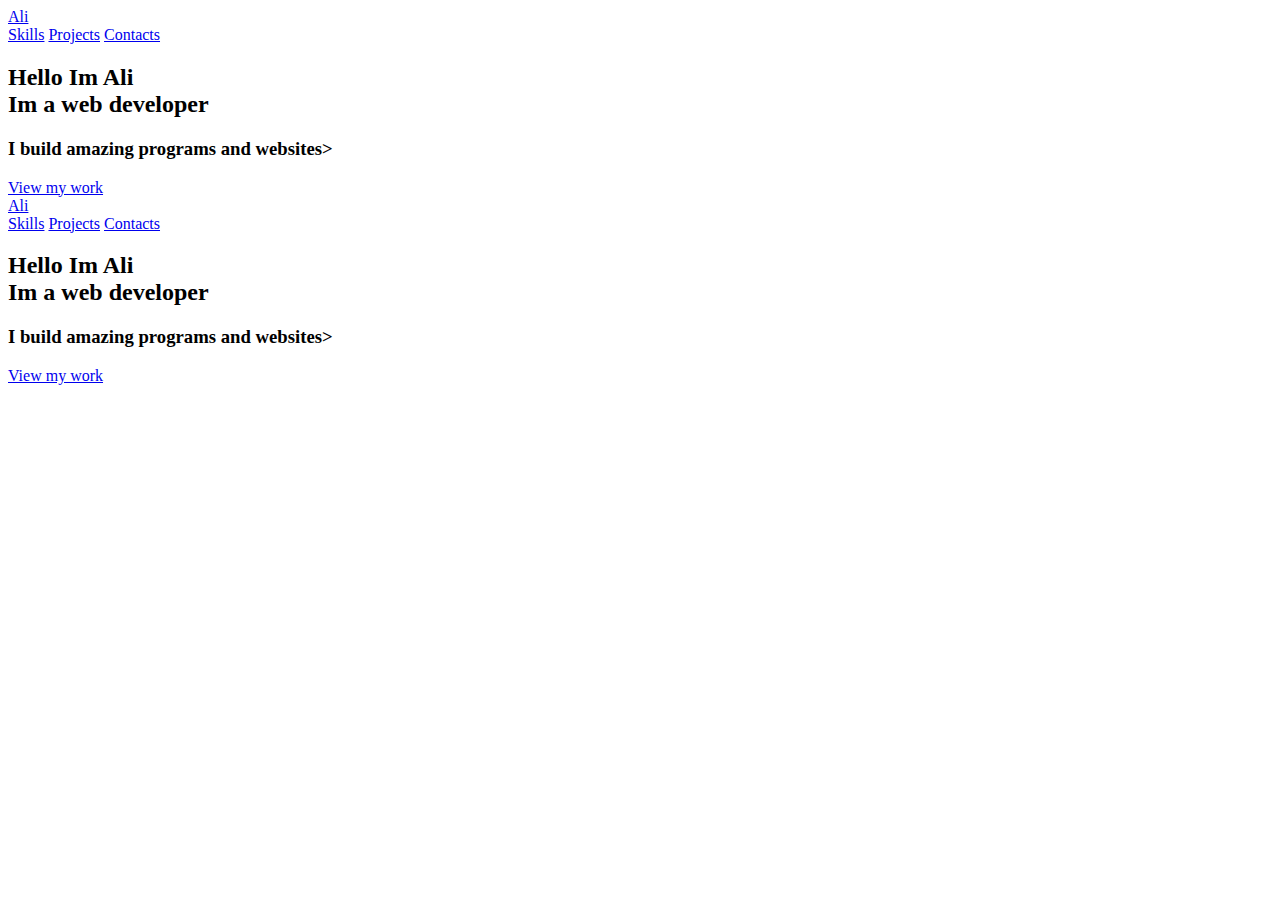
<file: s9.html>
<!DOCTYPE html> 
<html>
    <head>
        <title>Portfolio</title>
        <link rel="stylesheet" href="styles.css">
        <link rel="stylesheet" href="#"> 
    </head>  
    <body> 
        <header> 
            <a href="#" class="logo">Ali</a>
            <nav class="navigation">
                <a href="#">Skills</a>
                <a href="#">Projects</a>
                <a href="#">Contacts</a>
            </nav>    
        </header>
        <section class="main">
            <div>
                <h2>Hello Im Ali<br><span>Im a web developer</span></h2>
                <h3>I build amazing programs and websites></h3>
                <a href="#projects" class="main-btn">View my work</a>
                <div class="social-icons">
                    <a href="#"><i class="fa-brands fa-linkedin"></i></a>
                    <a href="#"><i class="fa-brands fa-square-x-twitter"></i></a>
                    <a href="#"><i class="fa-brands fa-square-instagram"></i></a>
                    <a href="https://www.youtube.com/"><i class="fa-brands fa-youtube"></i></a>
                </div>    
            </div>
        </section>    
    </body>         
</html><!DOCTYPE html> 
<html>
    <head>
        <title>Portfolio</title>
        <link rel="stylesheet" href="styles.css">
        <link rel="stylesheet" href="#"> 
    </head>  
    <body> 
        <header> 
            <a href="#" class="logo">Ali</a>
            <nav class="navigation">
                <a href="#">Skills</a>
                <a href="#">Projects</a>
                <a href="#">Contacts</a>
            </nav>    
        </header>
        <section class="main">
            <div>
                <h2>Hello Im Ali<br><span>Im a web developer</span></h2>
                <h3>I build amazing programs and websites></h3>
                <a href="#projects" class="main-btn">View my work</a>
                <div class="social-icons">
                    <a href="#"><i class="fa-brands fa-linkedin"></i></a>
                    <a href="#"><i class="fa-brands fa-square-x-twitter"></i></a>
                    <a href="#"><i class="fa-brands fa-square-instagram"></i></a>
                    <a href="https://www.youtube.com/"><i class="fa-brands fa-youtube"></i></a>
                </div>    
            </div>
        </section>    
    </body>         
</html>
</file>
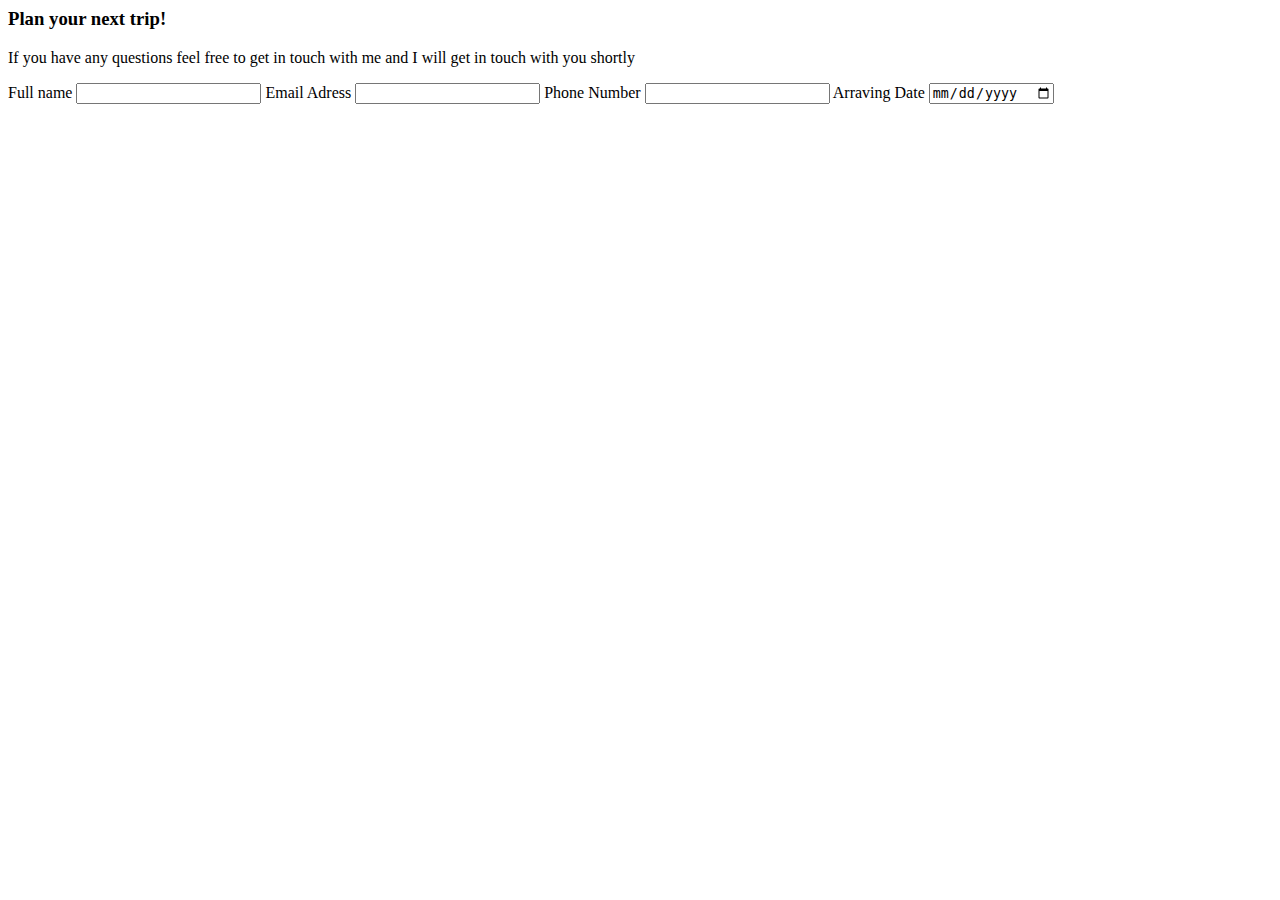
<file: task.html>
<html lan="en">
<head>
    <meta charset="UTF-8">
    <meta name="viewport" content="width=device-width, initial">


 </head> 
 <body>
    <h3>Plan your next trip!</h3>
    <p>If you have any questions feel free to get in touch with me and I will get in touch with you shortly</p>
    <form action="">
        <label>
            Full name
        </label> 
        <input type="text"> 
        
        <label>
            Email Adress
        </label> 
        <input type="email"> 

        <label>
            Phone Number
        </label> 
        <input type="number"> 

        

        <label>
            Arraving Date
        </label> 
        <input type="date"> 

</body>
</file>
<file: styles.css>
<!DOCTYPE html> 
<html>
    <head>
        <title>Portfolio</title>
        <link rel="stylesheet" href="styles.css">
        <link rel="stylesheet" href="#"> 
    </head>  
    <body> 
        <header> 
            <a href="#" class="logo">Ali</a>
            <nav class="navigation">
                <a href="#">Skills</a>
                <a href="#">Projects</a>
                <a href="#">Contacts</a>
            </nav>    
        </header>
        <section class="main">
            <div>
</file>
